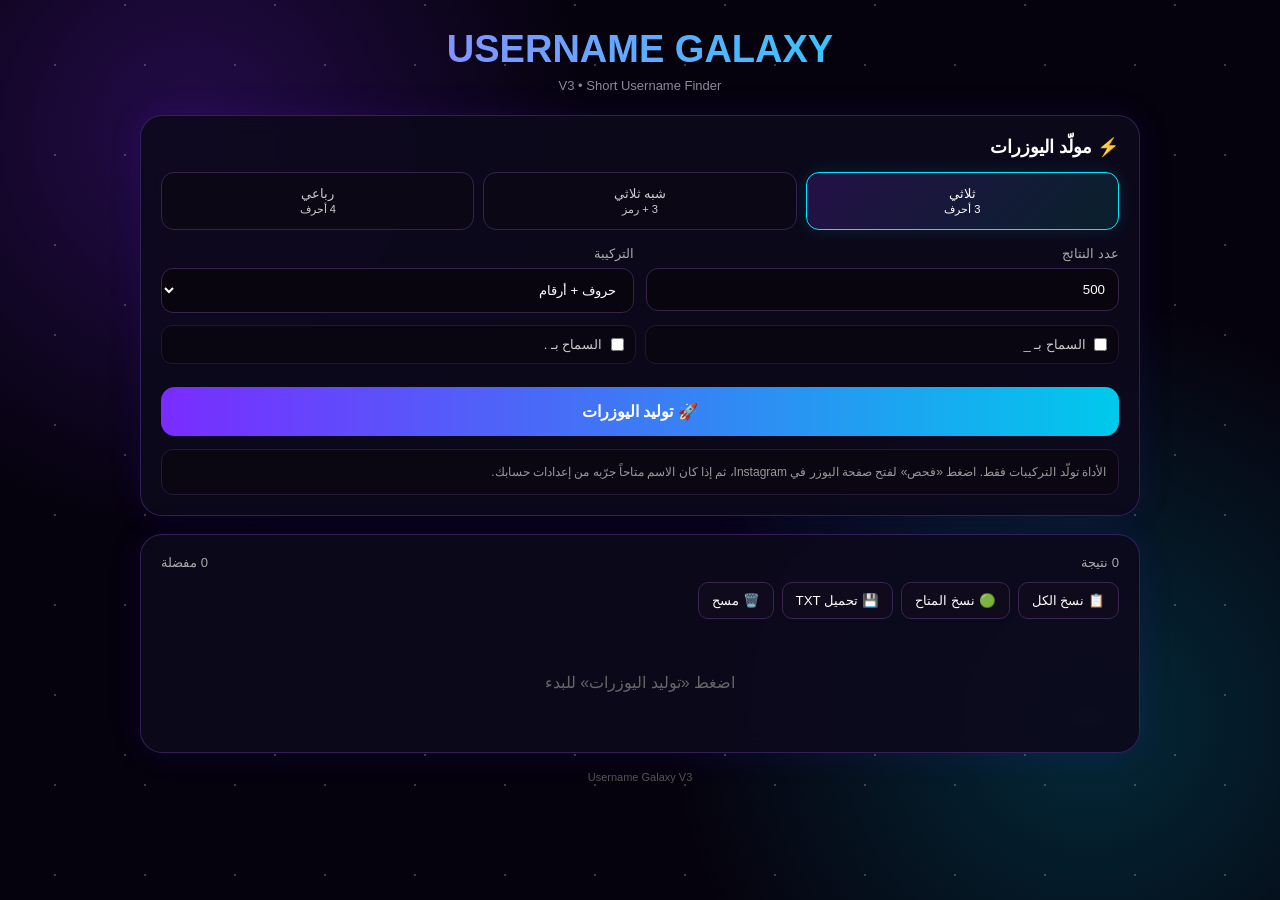
<file: index.html>
<!DOCTYPE html>
<html lang="ar" dir="rtl">
<head>
<meta charset="UTF-8">
<meta name="viewport" content="width=device-width,initial-scale=1">
<meta name="theme-color" content="#05020d">
<title>Username Galaxy V3</title>

<style>
*{
  box-sizing:border-box;
  margin:0;
  padding:0;
  font-family:Arial,Tahoma,sans-serif
}

body{
  min-height:100vh;
  color:#fff;
  background:
  radial-gradient(circle at 15% 15%,rgba(130,40,255,.25),transparent 30%),
  radial-gradient(circle at 85% 80%,rgba(0,220,255,.18),transparent 32%),
  #05020d;
  overflow-x:hidden
}

body:before{
  content:"";
  position:fixed;
  inset:0;
  pointer-events:none;
  opacity:.22;
  background-image:
  radial-gradient(#fff 1px,transparent 1px),
  radial-gradient(#fff 1px,transparent 1px);
  background-size:90px 90px,150px 150px;
  background-position:10px 20px,50px 80px;
  animation:stars 30s linear infinite
}

@keyframes stars{
  from{transform:translateY(0)}
  to{transform:translateY(100px)}
}

.app{
  position:relative;
  z-index:1;
  width:min(1000px,94%);
  margin:auto;
  padding:28px 0 40px
}

.header{
  text-align:center;
  margin-bottom:22px
}

.logo{
  font-size:38px;
  font-weight:900;
  background:linear-gradient(90deg,#bd6cff,#00eaff);
  -webkit-background-clip:text;
  color:transparent
}

.sub{
  margin-top:7px;
  color:#8d899b;
  font-size:13px
}

.card{
  background:rgba(13,9,28,.9);
  border:1px solid rgba(150,90,255,.28);
  border-radius:22px;
  padding:20px;
  margin-bottom:18px;
  box-shadow:0 0 35px rgba(90,30,255,.1);
  backdrop-filter:blur(12px)
}

.title{
  font-size:18px;
  font-weight:bold;
  margin-bottom:14px
}

.modes{
  display:grid;
  grid-template-columns:repeat(3,1fr);
  gap:9px
}

.mode{
  background:#0b0715;
  border:1px solid #33234e;
  color:#ccc;
  border-radius:13px;
  padding:13px 6px;
  cursor:pointer
}

.mode.active{
  border-color:#00eaff;
  color:#fff;
  background:linear-gradient(135deg,#241047,#08212b);
  box-shadow:0 0 18px rgba(0,234,255,.12)
}

.grid{
  display:grid;
  grid-template-columns:1fr 1fr;
  gap:12px;
  margin-top:16px
}

label{
  display:block;
  color:#aaa;
  font-size:13px;
  margin-bottom:7px
}

input,select{
  width:100%;
  background:#08050f;
  color:#fff;
  border:1px solid #34244d;
  border-radius:12px;
  padding:13px;
  outline:none
}

input:focus,select:focus{
  border-color:#00eaff
}

.checks{
  display:grid;
  grid-template-columns:1fr 1fr;
  gap:9px;
  margin-top:12px
}

.check{
  background:#090611;
  border:1px solid #21172f;
  padding:11px;
  border-radius:11px;
  color:#ccc;
  display:flex;
  align-items:center;
  gap:8px
}

.check input{
  width:auto;
  accent-color:#00eaff
}

.generate{
  width:100%;
  margin-top:16px;
  padding:15px;
  border:0;
  border-radius:14px;
  color:#fff;
  font-size:16px;
  font-weight:bold;
  cursor:pointer;
  background:linear-gradient(90deg,#792cff,#00c9ec)
}

.info{
  margin-top:13px;
  padding:12px;
  border-radius:12px;
  background:#0a0712;
  border:1px solid #241a35;
  color:#999;
  font-size:12px;
  line-height:1.7
}

.toolbar{
  display:flex;
  gap:8px;
  flex-wrap:wrap;
  margin-bottom:14px
}

.btn{
  background:#100a1d;
  border:1px solid #392650;
  color:#fff;
  padding:10px 13px;
  border-radius:10px;
  cursor:pointer
}

.btn:hover{
  border-color:#00eaff
}

.stats{
  display:flex;
  justify-content:space-between;
  align-items:center;
  margin-bottom:12px;
  color:#aaa;
  font-size:13px
}

.results{
  display:grid;
  grid-template-columns:repeat(3,1fr);
  gap:9px;
  max-height:560px;
  overflow:auto
}

.user{
  position:relative;
  background:#090611;
  border:1px solid #241a34;
  border-radius:12px;
  padding:14px 8px;
  text-align:center
}

.name{
  direction:ltr;
  font-weight:bold;
  font-size:16px;
  margin-bottom:10px;
  word-break:break-all
}

.status{
  display:inline-block;
  padding:4px 8px;
  border-radius:7px;
  font-size:10px;
  margin-bottom:9px;
  background:#171025;
  color:#aaa
}

.status.available{
  background:rgba(0,220,150,.1);
  color:#63ffc8
}

.status.taken{
  background:rgba(255,70,100,.1);
  color:#ff879c
}

.actions{
  display:flex;
  gap:5px
}

.small{
  flex:1;
  padding:7px 3px;
  border-radius:8px;
  border:1px solid #332345;
  background:#100a19;
  color:#ddd;
  cursor:pointer;
  font-size:11px
}

.small:hover{
  border-color:#00eaff
}

.fav{
  position:absolute;
  top:6px;
  right:7px;
  border:0;
  background:none;
  color:#555;
  cursor:pointer;
  font-size:16px
}

.fav.on{
  color:#ff4fc8
}

.empty{
  grid-column:1/-1;
  text-align:center;
  color:#666;
  padding:40px 10px
}

.footer{
  text-align:center;
  color:#555;
  font-size:11px;
  margin-top:10px
}

@media(max-width:650px){
  .logo{font-size:30px}
  .modes{grid-template-columns:1fr}
  .grid{grid-template-columns:1fr}
  .checks{grid-template-columns:1fr}
  .results{grid-template-columns:repeat(2,1fr)}
  .stats{flex-direction:column;align-items:flex-start;gap:7px}
}

@media(max-width:380px){
  .results{grid-template-columns:1fr}
}
</style>
</head>

<body>

<div class="app">

<header class="header">
  <div class="logo">USERNAME GALAXY</div>
  <div class="sub">V3 • Short Username Finder</div>
</header>

<section class="card">

<div class="title">⚡ مولّد اليوزرات</div>

<div class="modes">

<button class="mode active" data-mode="3">
ثلاثي<br><small>3 أحرف</small>
</button>

<button class="mode" data-mode="semi">
شبه ثلاثي<br><small>3 + رمز</small>
</button>

<button class="mode" data-mode="4">
رباعي<br><small>4 أحرف</small>
</button>

</div>

<div class="grid">

<div>
<label>عدد النتائج</label>
<input id="amount" type="number" min="1" max="10000" value="500">
</div>

<div>
<label>التركيبة</label>
<select id="chars">
<option value="letters">حروف فقط</option>
<option value="numbers">أرقام فقط</option>
<option value="mixed" selected>حروف + أرقام</option>
</select>
</div>

</div>

<div class="checks">

<label class="check">
<input id="underscore" type="checkbox">
السماح بـ _
</label>

<label class="check">
<input id="dot" type="checkbox">
السماح بـ .
</label>

</div>

<button class="generate" onclick="generate()">
🚀 توليد اليوزرات
</button>

<div class="info">
الأداة تولّد التركيبات فقط. اضغط «فحص» لفتح صفحة اليوزر في Instagram، ثم إذا كان الاسم متاحاً جرّبه من إعدادات حسابك.
</div>

</section>


<section class="card">

<div class="stats">
<span id="count">0 نتيجة</span>
<span id="favCount">0 مفضلة</span>
</div>

<div class="toolbar">

<button class="btn" onclick="copyAll()">
📋 نسخ الكل
</button>

<button class="btn" onclick="copyAvailable()">
🟢 نسخ المتاح
</button>

<button class="btn" onclick="downloadTXT()">
💾 تحميل TXT
</button>

<button class="btn" onclick="clearAll()">
🗑️ مسح
</button>

</div>

<div id="results" class="results">

<div class="empty">
اضغط «توليد اليوزرات» للبدء
</div>

</div>

</section>

<div class="footer">
Username Galaxy V3
</div>

</div>


<script>

let mode="3";
let users=[];
let statusMap={};
let favorites=new Set();

const letters="abcdefghijklmnopqrstuvwxyz";
const numbers="0123456789";


document.querySelectorAll(".mode").forEach(btn=>{

btn.addEventListener("click",()=>{

document.querySelectorAll(".mode")
.forEach(x=>x.classList.remove("active"));

btn.classList.add("active");

mode=btn.dataset.mode;

});

});


function getChars(){

const type=document.getElementById("chars").value;

if(type==="letters") return letters;

if(type==="numbers") return numbers;

return letters+numbers;

}


function randomChar(chars){

return chars[
Math.floor(Math.random()*chars.length)
];

}


function randomString(length,chars){

let result="";

for(let i=0;i<length;i++){
result+=randomChar(chars);
}

return result;

}


function makeSemi(chars){

let symbols="";

if(document.getElementById("underscore").checked)
symbols+="_";

if(document.getElementById("dot").checked)
symbols+=".";

if(!symbols){
return randomString(4,chars);
}

const symbol=randomChar(symbols);
const position=Math.floor(Math.random()*4);

let result="";

for(let i=0;i<4;i++){

if(i===position)
result+=symbol;
else
result+=randomChar(chars);

}

return result;

}


function generate(){

const amount=Math.min(
Math.max(
parseInt(document.getElementById("amount").value)||500,
1
),
10000
);

const chars=getChars();

const set=new Set();

let tries=0;

while(set.size<amount && tries<amount*100){

let username;

if(mode==="3")
username=randomString(3,chars);

else if(mode==="4")
username=randomString(4,chars);

else
username=makeSemi(chars);

if(
username.length>=3 &&
username.length<=4 &&
!username.startsWith(".") &&
!username.endsWith(".") &&
!username.includes("..")
){

set.add(username);

}

tries++;

}

users=Array.from(set);

statusMap={};

render();

}


function render(){

const box=document.getElementById("results");

document.getElementById("count").textContent=
users.length+" نتيجة";

document.getElementById("favCount").textContent=
favorites.size+" مفضلة";

if(!users.length){

box.innerHTML=
'<div class="empty">لا توجد نتائج</div>';

return;

}

box.innerHTML="";

users.forEach(username=>{

const card=document.createElement("div");
card.className="user";

const fav=document.createElement("button");
fav.className=
"fav "+(favorites.has(username)?"on":"");
fav.textContent="♥";

fav.onclick=()=>{

if(favorites.has(username))
favorites.delete(username);
else
favorites.add(username);

render();

};


const name=document.createElement("div");
name.className="name";
name.textContent=username;


const status=document.createElement("div");

const state=statusMap[username];

status.className="status";

if(state==="available"){

status.classList.add("available");
status.textContent="🟢 متاح";

}else if(state==="taken"){

status.classList.add("taken");
status.textContent="🔴 مستخدم";

}else{

status.textContent="⚪ غير مفحوص";

}


const actions=document.createElement("div");
actions.className="actions";


const copy=document.createElement("button");
copy.className="small";
copy.textContent="نسخ";

copy.onclick=()=>{

navigator.clipboard.writeText(username);

copy.textContent="✓";

setTimeout(()=>{
copy.textContent="نسخ";
},800);

};


const check=document.createElement("button");
check.className="small";
check.textContent="فحص";

check.onclick=()=>{

window.open(
"https://www.instagram.com/"+
encodeURIComponent(username)+"/",
"_blank"
);

};


const available=document.createElement("button");
available.className="small";
available.textContent="متاح ✓";

available.onclick=()=>{

statusMap[username]="available";
render();

};


const taken=document.createElement("button");
taken.className="small";
taken.textContent="مستخدم";

taken.onclick=()=>{

statusMap[username]="taken";
render();

};


actions.appendChild(copy);
actions.appendChild(check);

card.appendChild(fav);
card.appendChild(name);
card.appendChild(status);
card.appendChild(actions);

const mark=document.createElement("div");

mark.style.marginTop="5px";
mark.style.display="flex";
mark.style.gap="5px";

mark.appendChild(available);
mark.appendChild(taken);

card.appendChild(mark);

box.appendChild(card);

});

}


function copyAll(){

if(!users.length){

alert("ماكو نتائج.");
return;

}

navigator.clipboard.writeText(
users.join("\n")
);

alert("تم نسخ النتائج.");

}


function copyAvailable(){

const list=users.filter(
x=>statusMap[x]==="available"
);

if(!list.length){

alert("ماكو يوزرات معلّمة كمتاحة.");

return;

}

navigator.clipboard.writeText(
list.join("\n")
);

alert("تم نسخ اليوزرات المتاحة.");

}


function downloadTXT(){

if(!users.length){

alert("ماكو نتائج.");
return;

}

const blob=new Blob(
[users.join("\n")],
{type:"text/plain;charset=utf-8"}
);

const url=URL.createObjectURL(blob);

const a=document.createElement("a");

a.href=url;
a.download="username-galaxy-v3.txt";

document.body.appendChild(a);
a.click();
a.remove();

URL.revokeObjectURL(url);

}


function clearAll(){

users=[];
statusMap={};
favorites.clear();

render();

}

</script>

</body>
</html>
</file>
